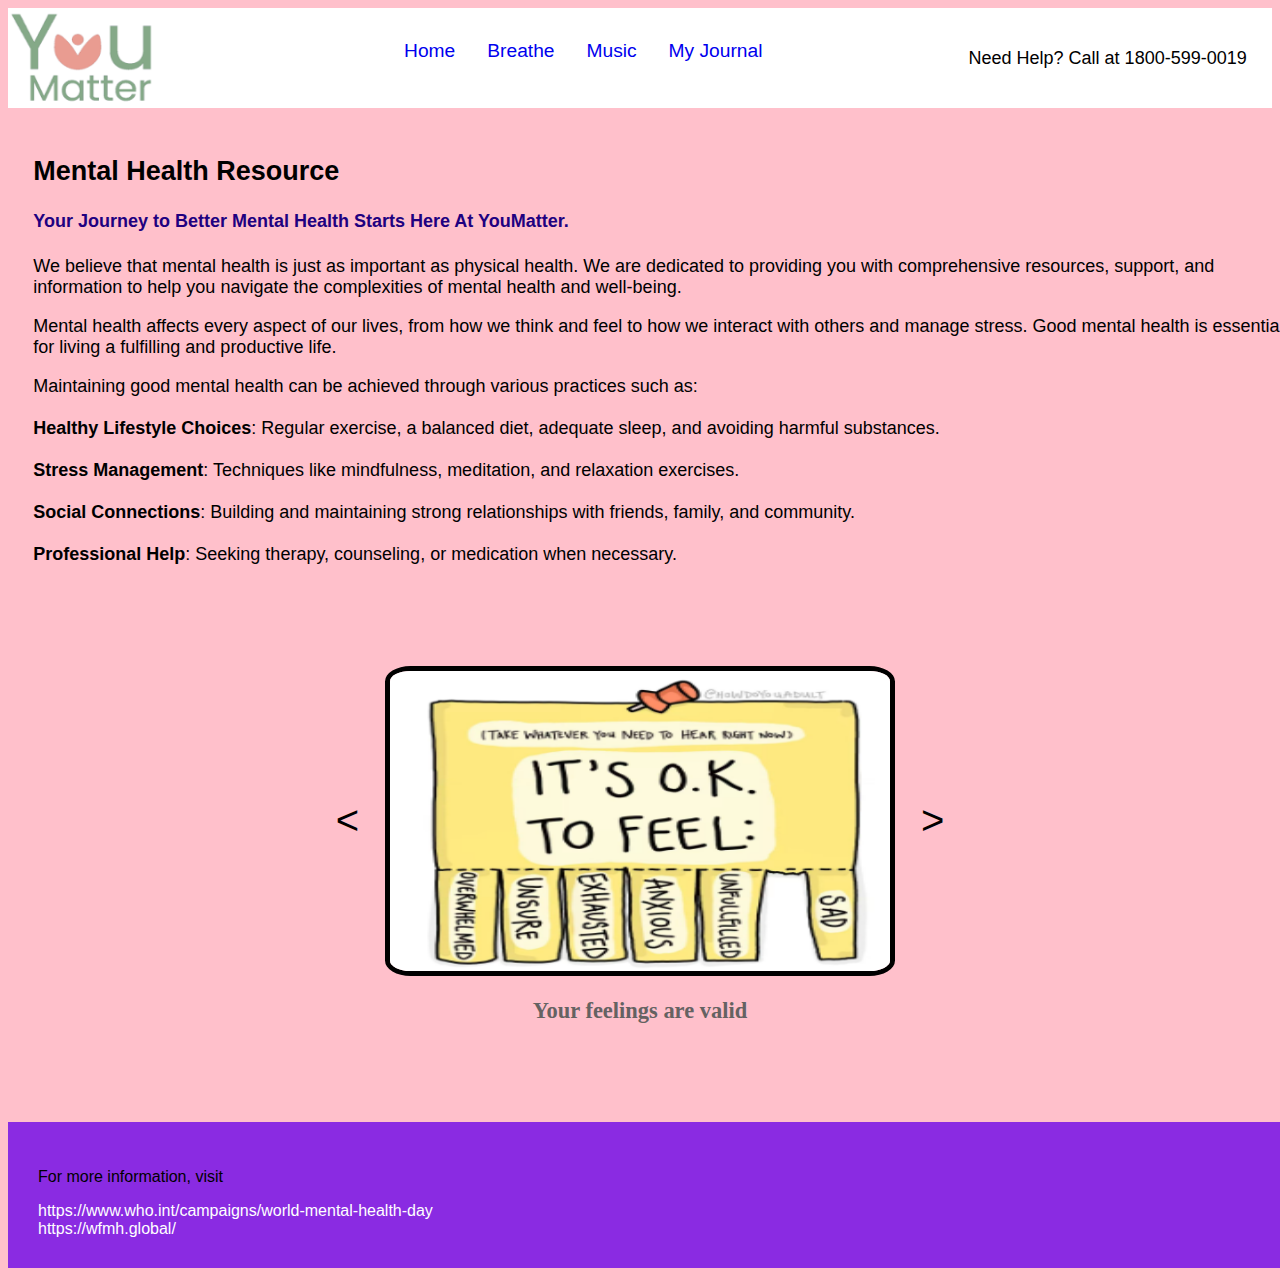
<file: index.html>
<!DOCTYPE html>
<html lang="en">

<head>
    <meta charset="UTF-8">
    <meta name="viewport" content="width=device-width, initial-scale=1.0">
    <title>Document</title>
</head>

<body>
    <link rel="stylesheet" href="index.css">
    <div>
        <div id="top">
            <img id="logo" src="youmatter.png" alt="You Matter!">
            <div id="nav">
                <nav>
                    <ul list-style="none">
                        <li><a href="index.html">Home</a></li>
                        <li><a href="breathe.html">Breathe</a></li>
                        <li><a href="music.html">Music</a></li>
                        <li><a href="notes.html">My Journal</a></li>
                    </ul>
                </nav>
            </div>
            <div id="helpline">Need Help? Call at 1800-599-0019</div>
        </div>
        <div id="content">
            <h2>Mental Health Resource</h2>
            <p>
            <h4>Your Journey to Better Mental Health Starts Here

                At YouMatter.</h4> We believe that mental health is just as important as physical health. We are
            dedicated to providing you with comprehensive resources, support, and information to help you navigate
            the complexities of mental health and well-being.
            </p>
            <p>Mental health affects every aspect of our lives, from how we think and feel to how we interact with
                others and manage stress. Good mental health is essential for living a fulfilling and productive life.
            </p>
            Maintaining good mental health can be achieved through various practices such as:<br><br>

            <strong>Healthy Lifestyle Choices</strong>: Regular exercise, a balanced diet, adequate sleep, and
            avoiding harmful
            substances.<br><br>
            <strong>Stress Management</strong>: Techniques like mindfulness, meditation, and relaxation
            exercises.<br><br>
            <strong>Social Connections</strong>: Building and maintaining strong relationships with friends, family, and
            community.<br><br>
            <strong>Professional Help</strong>: Seeking therapy, counseling, or medication when necessary.
        </div>
        <div id="slideimg">
            <div id="imgbutton">
                <button class="btn" id="back">&lt;</button>
                <img id="goodimg">
                <button class="btn" id="front">&gt;</button>
            </div>
            <h3 id="image title"></h3>

        </div>
        <footer>
            <div class="foot">
                <p>For more information, visit</p>
                <a
                    href="https://www.who.int/campaigns/world-mental-health-day">https://www.who.int/campaigns/world-mental-health-day</a><br>
                <a href="https://wfmh.global/">https://wfmh.global/</a>

            </div>
        </footer>
    </div>
    <script src="index.js"></script>
</body>

</html>
</file>
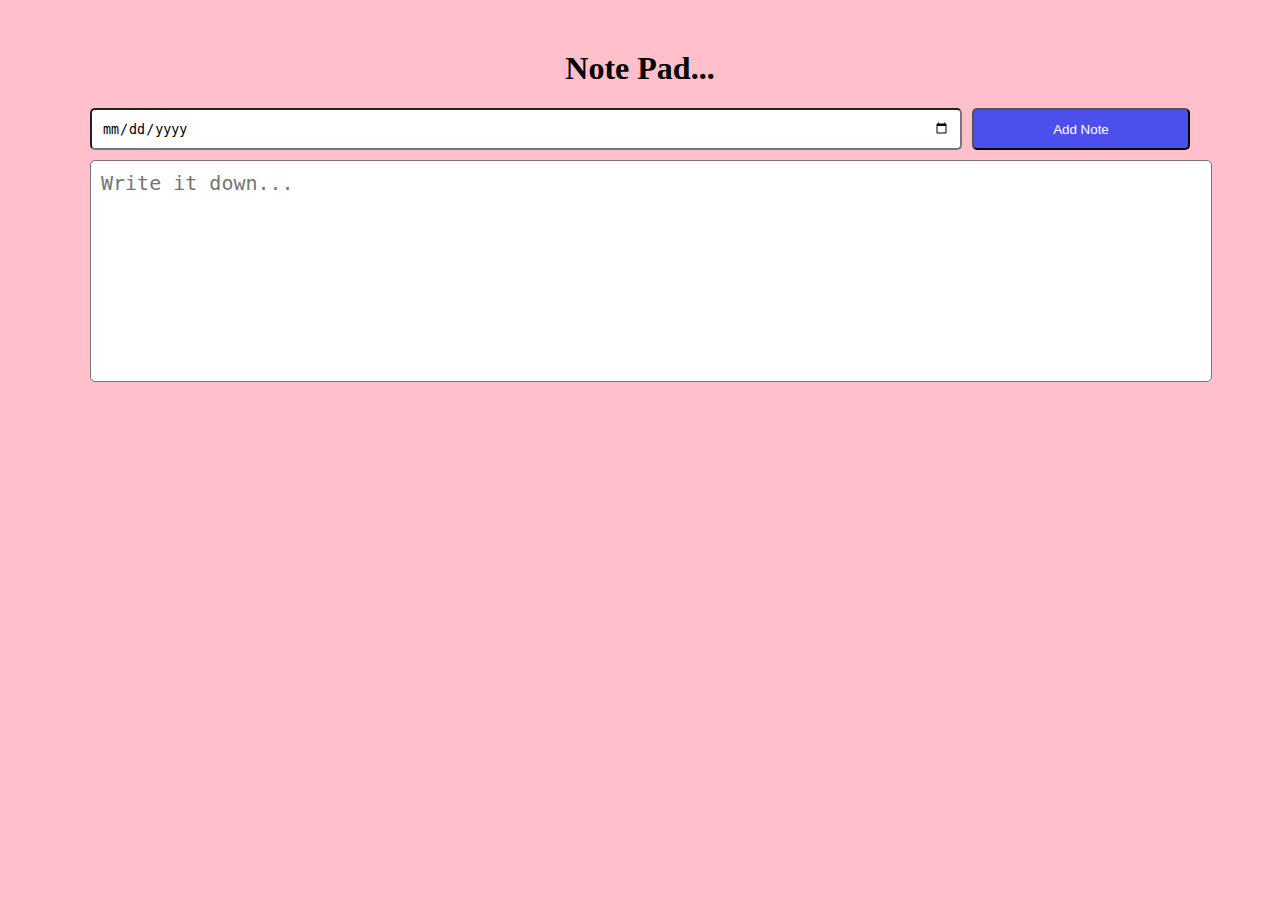
<file: notes.html>
<!DOCTYPE html>
<html lang="en">

<head>
    <meta charset="UTF-8">
    <meta name="viewport" content="width=device-width, initial-scale=1.0">
    <title>Document</title>
</head>

<body>
    <link rel="stylesheet" href="notes.css">
    <div class="diary">
        <h1>Note Pad...</h1>
        <div class="currnote">
            <input type="date" id="day"></input>
            <button id="addnote">Add Note</button>
        </div>
        <textarea id="notetext" placeholder="Write it down..."></textarea>

        <section id="savednotes">
            <!-- <div class="lists">
                <button class="delete">Delete</button>
                <h3 class="savedates"></h3>
                <p class="noteinfo"></p>
            </div> -->
        </section>
    </div>
    <script src="notes.js "></script>
</body>

</html>
</file>
<file: index.css>
body {
    display: flex;
    align-items: center;
    background-color: pink;
    font-family: 'Lucida Sans', 'Lucida Sans Regular', 'Lucida Grande', 'Lucida Sans Unicode', Geneva, Verdana, sans-serif;
    font-size: medium;
    /* padding: 15%; */
}

#top {
    display: flex;
    justify-content: space-between;
    background-color: white;
}

#logo {
    width: 150px;
    height: 100px;
    border: none;
}

ul {
    list-style: none;
    display: flex;
    float: left;
    text-decoration: none;



}


li {
    margin: 0.5rem;
    /* border: 2px solid cornflowerblue; */
    padding: 0.5rem;
    font-size: larger;
    float: left;


}

a:link {
    text-decoration: none;

}

a:visited {
    text-decoration: none;
}

a:hover {
    cursor: pointer;
    text-decoration: none;
    color: aliceblue;
    background-color: cornflowerblue;
}

li:hover {
    color: white;
    background-color: cornflowerblue;
    border-radius: 10%;
}

#helpline {
    text-align: center;
    display: flex;
    align-items: center;
    vertical-align: center;
    padding-right: 2%;
    font-size: large;

}

#content {
    /* background-color: cornflowerblue; */
    width: 100%;
    padding: 5px;
    font-size: large;
    padding: 2%;
}

#slideimg {
    /* border: 2px solid black; */
    margin: 3%;
    text-align: center;
    padding: 3%;
    /* align-items: center; */
    color: rgb(101, 98, 98);
    font-size: larger;
    font-family: cursive;
}

img {
    border: 5px solid black;
    border-radius: 5%;
    width: 500px;
    height: 300px;
}

#imgbutton {
    display: flex;
    align-items: center;
    text-align: center;
    justify-content: center;


}

.btn {
    margin: 20px;
    font-size: 40px;
    border: none;
    background-color: pink;
}

.btn:hover {
    cursor: pointer;
}

h4 {
    color: rgb(32, 0, 128)
}

.foot {
    background-color: blueviolet;
    width: 100%;
    padding: 30px;
}

.foot a {
    color: white;
}
</file>
<file: notes.css>
body {
    background-color: pink;
}

.diary {
    max-width: 1100px;
    width: 100%;
    margin: 50px auto 0;
    /* border: 2px solid black; */
}

.diary h1 {
    text-align: center;


}

.currnote {
    width: 100%;
    display: grid;
    grid-template-columns: 4fr 1fr;
    grid-gap: 15px 10px;
    margin-bottom: 10px;

}

.currnote input {
    padding: 10px;
    border-radius: 5px;
}



.currnote button,
.delete {
    padding: 10px;
    border-radius: 5px;
    background-color: rgb(77, 79, 237);
    color: white;
}

.currnote button:hover,
.delete:hover {
    background-color: rgb(108, 108, 209);
    cursor: pointer;
}

#notetext {
    font-size: 20px;
    padding: 10px;
    border-radius: 5px;
    width: 100%;
    min-height: 200px;
    resize: none;
    margin-bottom: 20px;

}

#savednotes {
    display: grid;
    grid-template-columns: 1fr 1fr 1fr;
    grid-gap: 15px 10px;

}

.lists {
    padding: 15px;
    border-radius: 5px;
    position: relative;
    background-color: #fff;
    border: 4px solid purple;
}

.delete {
    float: right;
    padding: 8px;
}
</file>
